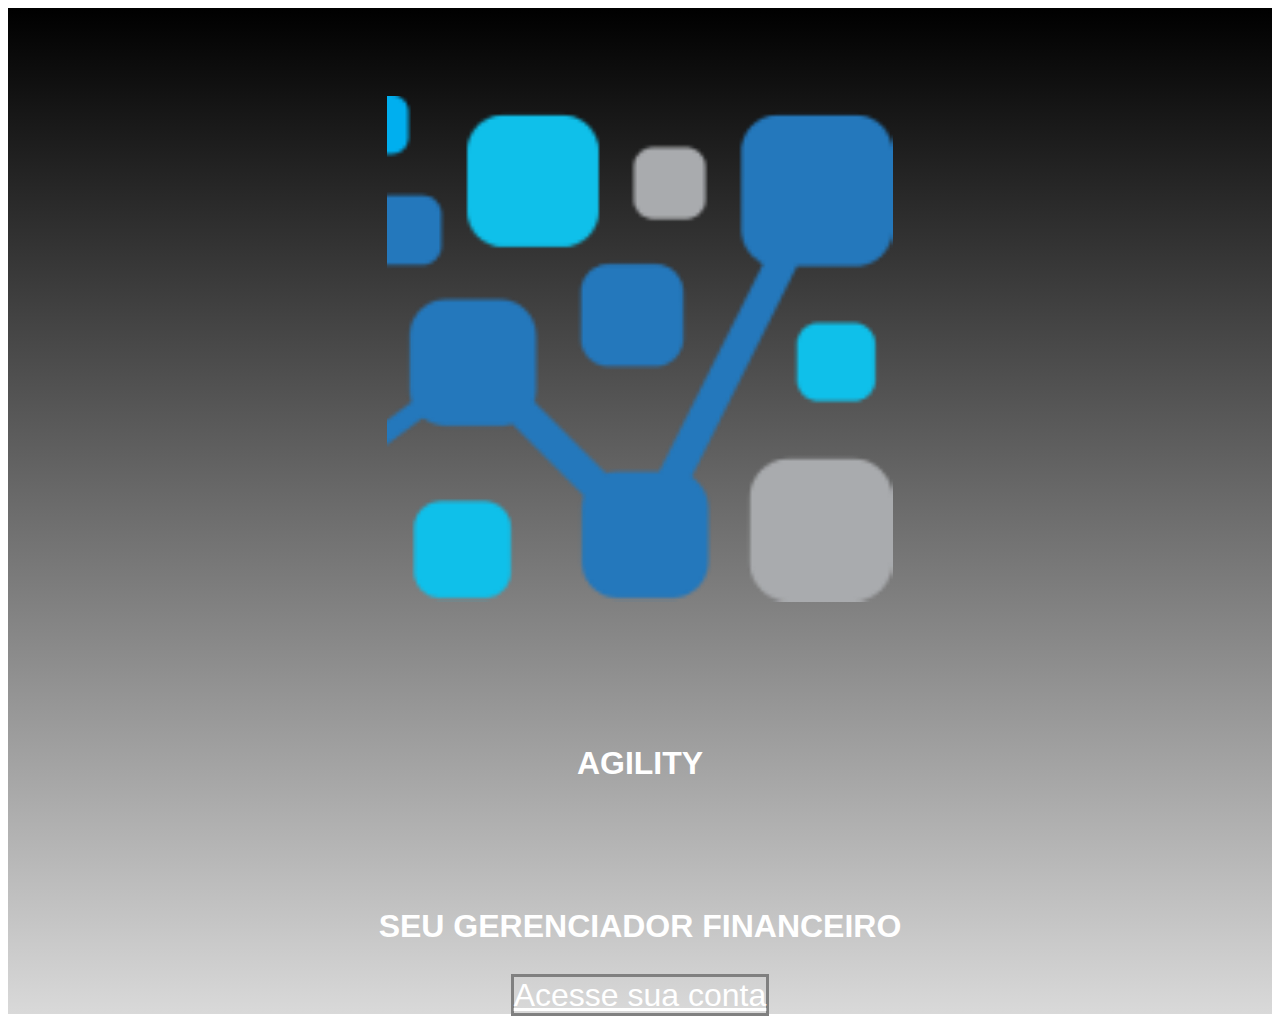
<file: assets/index.html>
<!doctype html>
<html lang="pt_BR">
  <head>
    <meta charset="utf-8">
    <meta name="viewport" content="width=device-width, initial-scale=1">
    <title>Fintech Agility</title>
    <link rel="stylesheet" href="/assets/css/style.css">
    <!-- Chamada do CSS do BS -->
    <link href="https://cdn.jsdelivr.net/npm/bootstrap@5.3.0/dist/css/bootstrap.min.css" rel="stylesheet" integrity="sha384-9ndCyUaIbzAi2FUVXJi0CjmCapSmO7SnpJef0486qhLnuZ2cdeRhO02iuK6FUUVM" crossorigin="anonymous">
  </head>
  <body>
    <div class="container" style="min-height: 500px;">
        <!-- Início da linha do grid -->
        <div class="row">
            <div class="col-12 col-sm-12 col-md6 col-lg-4 text-center"></div>
            <div class="col-12 col-sm-12 col-md6 col-lg-4 text-center" style="background-image: linear-gradient(#000 0%, #AEAEAE 80.26%, #D9D9D9 100%)">
                <img class="imagem1" src="./imagens/Tema.png" alt="Logo">
                <h1><p>AGILITY</p><p>SEU GERENCIADOR FINANCEIRO</p></h1>
                <a href="./pages/acesso.html" class="btn">Acesse sua conta</a>
            </div>
            <div class="col-12 col-sm-12 col-md6 col-lg-4 text-center"></div>
        </div>
        <!-- Fim da linha do grid -->
    </div>
    <!-- Chamada do Js do BS -->
    <script src="https://cdn.jsdelivr.net/npm/bootstrap@5.3.0/dist/js/bootstrap.bundle.min.js" integrity="sha384-geWF76RCwLtnZ8qwWowPQNguL3RmwHVBC9FhGdlKrxdiJJigb/j/68SIy3Te4Bkz" crossorigin="anonymous"></script>
  </body>
</html>
</file>
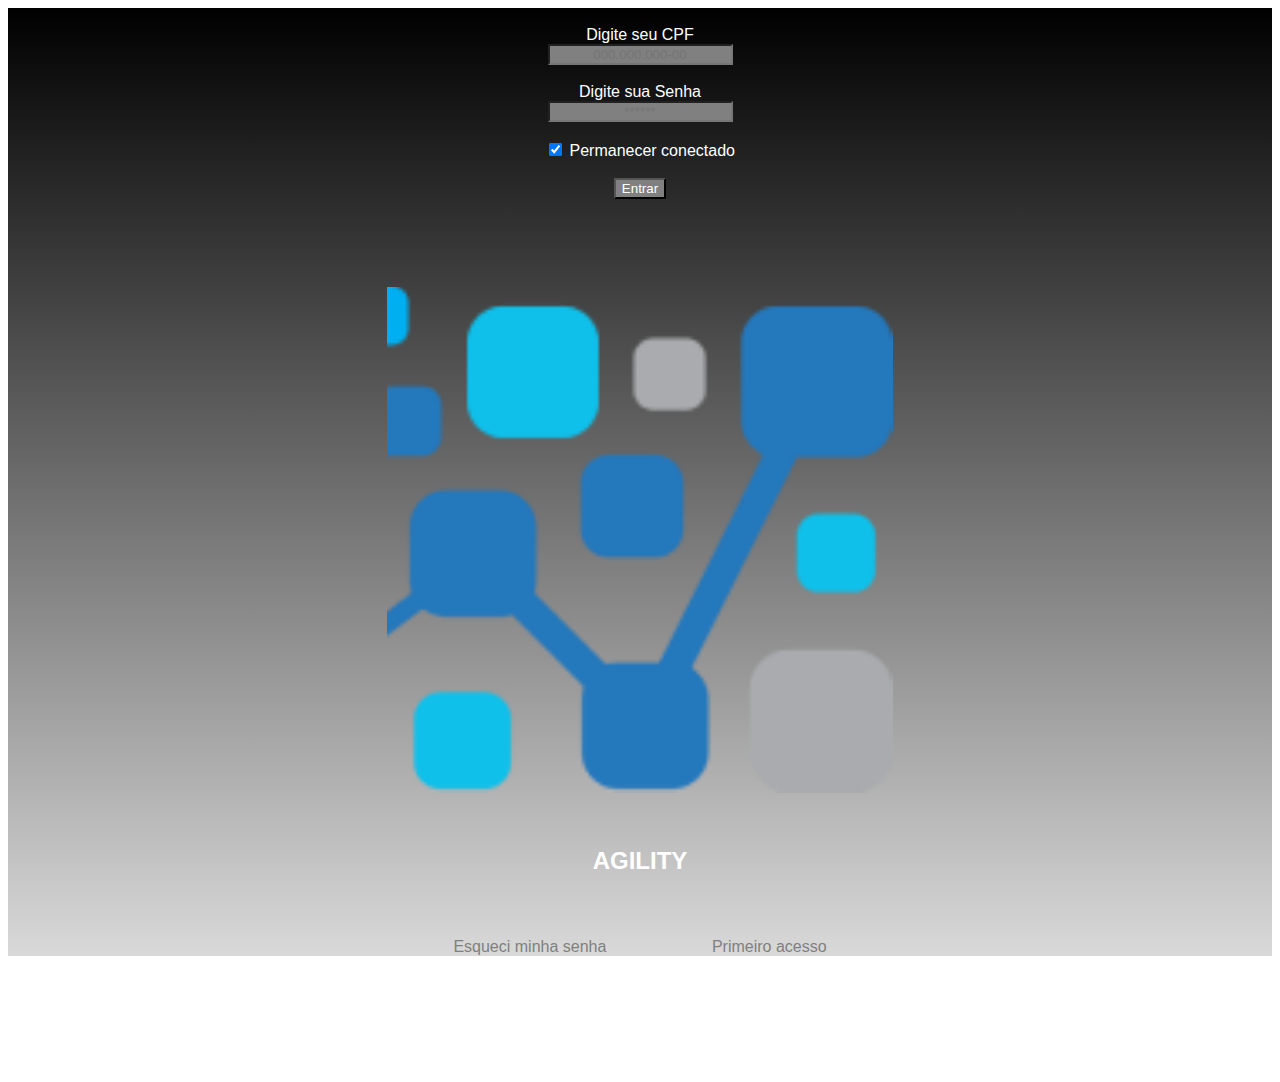
<file: assets/pages/acesso.html>
<!doctype html>
<html lang="pt_BR">
  <head>
    <meta charset="utf-8">
    <meta name="viewport" content="width=device-width, initial-scale=1">
    <title>Fintech Agility</title>
    <link rel="stylesheet" href="/assets/css/style.css">
    <!-- Chamada do CSS do BS -->
    <link href="https://cdn.jsdelivr.net/npm/bootstrap@5.3.0/dist/css/bootstrap.min.css" rel="stylesheet" integrity="sha384-9ndCyUaIbzAi2FUVXJi0CjmCapSmO7SnpJef0486qhLnuZ2cdeRhO02iuK6FUUVM" crossorigin="anonymous">
  </head>
  <body>
    <div class="container">
        <!-- Início da linha do grid -->
        <div class="row">
            <div class="col-12 col-sm-12 col-md6 col-lg-4 text-center"></div> 
            <div class="col-12 col-sm-12 col-md6 col-lg-4 text-center" style="background-image: linear-gradient(#000 0%, #AEAEAE 80.26%, #D9D9D9 100%)">
                <form class="formulario">
                    <br>
                    <label for="cpf">Digite seu CPF</label>
                    <br>
                    <input type="text" name="nomeesobrenome" class="input-login" placeholder="000.000.000-00" required/>
                    <br>
                    <br>
                    <label for="Senha">Digite sua Senha</label><br>
                    <input type="text" name="senha" class="input-senha" placeholder="******"required/>
                    <br>
                    <br>
                    <label class="checkbox"><input type="checkbox" checked> Permanecer conectado</label>
                    <br>
                    <input class="Entrar" type="submit" value="Entrar">
                </form>
                <img class="imagem1" src="../imagens/Tema.png" alt="Tema">
                <h4>AGILITY</h4>
                <a href="#" class="footer">Esqueci minha senha</a>
                <a href="#" class="footer">Primeiro acesso</a>
                <p>
            </div>
            <div class="col-12 col-sm-12 col-md6 col-lg-4 text-center"></div> 
        </div>        
        <!-- Fim da linha do grid -->
    </div>
    <!-- Chamada do Js do BS -->
    <script src="https://cdn.jsdelivr.net/npm/bootstrap@5.3.0/dist/js/bootstrap.bundle.min.js" integrity="sha384-geWF76RCwLtnZ8qwWowPQNguL3RmwHVBC9FhGdlKrxdiJJigb/j/68SIy3Te4Bkz" crossorigin="anonymous"></script>
  </body>
</html>
</file>
<file: assets/css/style.css>
*{
    font-family: 'Poppins', sans-serif;
    color: #FFF;
}

p {
    margin-top: 10%;
    color: #FFF;
    font-size: 2rem;
    text-align: center;
}

div .btn {
    margin: 30% 0 30% 0;
    background-color: var(--color-black);
    border: 3px solid gray;
    color: var(--color-black);
    text-align: center;
    font-weight: 450px;
    transition: .5s;
    font-size: 2rem;
    margin-bottom: 10%;
}

div .btn:hover {
    background: darkgray;
    color: var(--color-black);
}

.imagem1 {
    position: relative;
    margin-top: 7%;
    width: 40%;
    margin-bottom: 1%;
}
    
div h6 {
    font-size: 30px;
    color: #FFF;
    padding-top: 50px;
    text-align: center;
    word-spacing: 5px;
}

div h4 {
    font-size: 1.5rem;
    color: #FFF;
    padding-top: 5px;
    margin-bottom: 5%;
}

input {
    background-color: gray;
    text-align: center;
}

.container {
    text-align: center;
    display: inline;
    justify-content: center; 
}

.footer {
    text-decoration: none;
    color: gray;
    padding: 4%;   
}

.checkbox {
    display: block;
}
</file>
